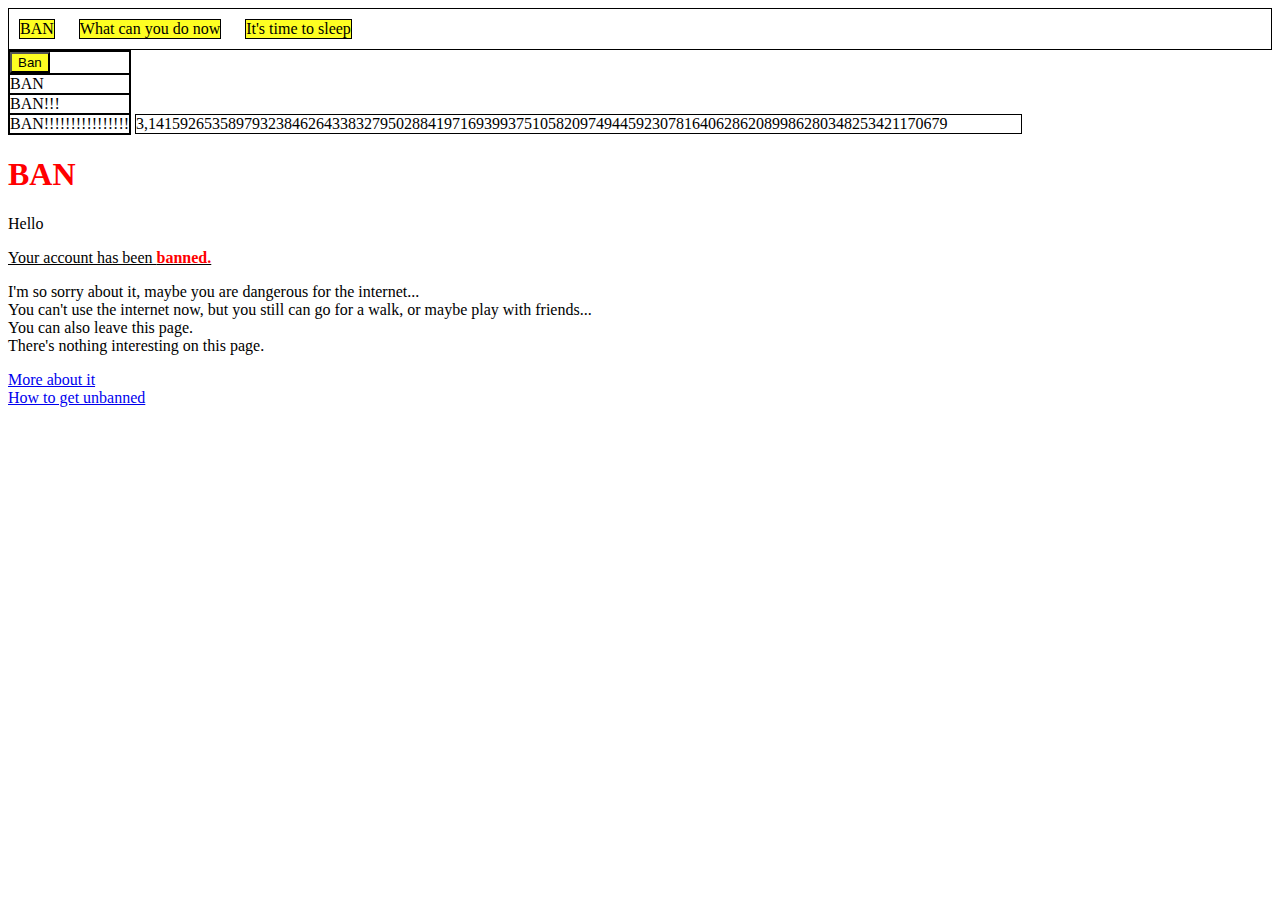
<file: index.html>
<html>
    <body>
        <head>
            <link rel="stylesheet" href="style.css">
        </head>
        <div>
            <div class="nav-top">BAN</div>
            <div class="nav-top">What can you do now</div>
            <div class="nav-top">It's time to sleep</div>
        </div>
        <div id="menu-left">
            <div class="nav-left"><button class="ban">Ban</button></div>
            <div class="nav-left">BAN</div>
            <div class="nav-left">BAN!!!</div>
            <div class="nav-left">BAN!!!!!!!<a href="file:///C:/Users/Asus/Desktop/MyGame/index.html">!!</a>!!!!!!!</div>
        </div>
        <div class="content">
            3,1415926535897932384626433832795028841971693993751058209749445923078164062862089986280348253421170679
        </div>
        <h1> BAN </h1>
        <p> Hello  </p>
        <p> <u>Your account has been
            <b><span style="color: Red;">banned.</span></b></u></p>
        <p>I'm so sorry about it, maybe you are dangerous for the internet...<br>
            You can't use the internet now, but you still can go for a walk, or maybe play with friends...<br>
            You can also leave this page.<br>
            There's nothing interesting on this page.</p>
        <a href="https://neal.fun/password-game/">More about it</a><br>
        <a href="https://www.youtube.com/watch?v=BL8ZKeGCaIg">How to get unbanned</a>
    </body>
</html>
</file>
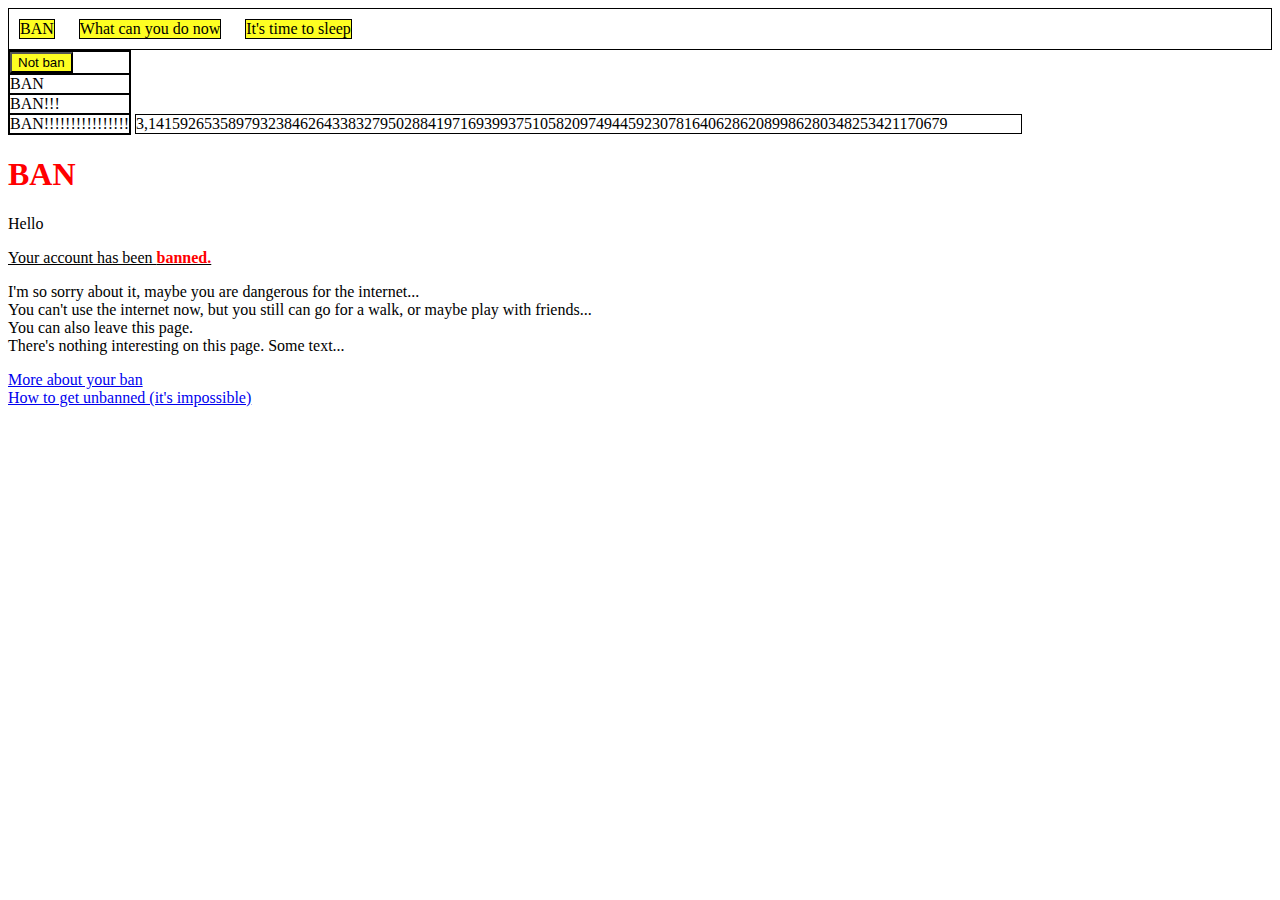
<file: NEtroyan.html>
<html>
    <body>
        <head>
            <link rel="stylesheet" href="style.css">
        </head>
        <div>
            <div class="nav-top">BAN</div>
            <div class="nav-top">What can you do now</div>
            <div class="nav-top">It's time to sleep</div>
        </div>
        <div id="menu-left">
            <div class="nav-left"><button class="ban">Not ban</button></div>
            <div class="nav-left">BAN</div>
            <div class="nav-left">BAN!!!</div>
            <div class="nav-left">BAN!!!!!!!<a href="file:///C:/Users/Asus/Desktop/MyGame/index.html">!!</a>!!!!!!!</div>
        </div>
        <div class="content">
            3,1415926535897932384626433832795028841971693993751058209749445923078164062862089986280348253421170679
        </div>
        <h1> BAN </h1>
        <p> Hello  </p>
        <p> <u>Your account has been
            <b><span style="color: Red;">banned.</span></b></u></p>
        <p>I'm so sorry about it, maybe you are dangerous for the internet...<br>
            You can't use the internet now, but you still can go for a walk, or maybe play with friends...<br>
            You can also leave this page.<br>
            There's nothing interesting on this page.
            Some text...</p>
        <a href="https://neal.fun/password-game/">More about your ban</a><br>
        <a href="https://www.youtube.com/watch?v=BL8ZKeGCaIg">How to get unbanned (it's impossible)</a>
    </body>
</html>
</file>
<file: style.css>
h1
                {
                    color:rgb(255, 0, 0);
                }
                div
                {
                    border: 1px solid black;
                }
                .nav-top
                {
                    display: inline-block;
                    margin: 10px;
                    background-color: rgb(254,254,34);
                }
                .content
                {
                    width: 70%;
                }
                #menu-left,.content
                {
                    display: inline-block;
                }
                #menu-left a
                {
                    color: black;
                    text-decoration: none;
                }
                button.ban
                {
                    background-color: rgb(254,254,34);
                }
</file>
